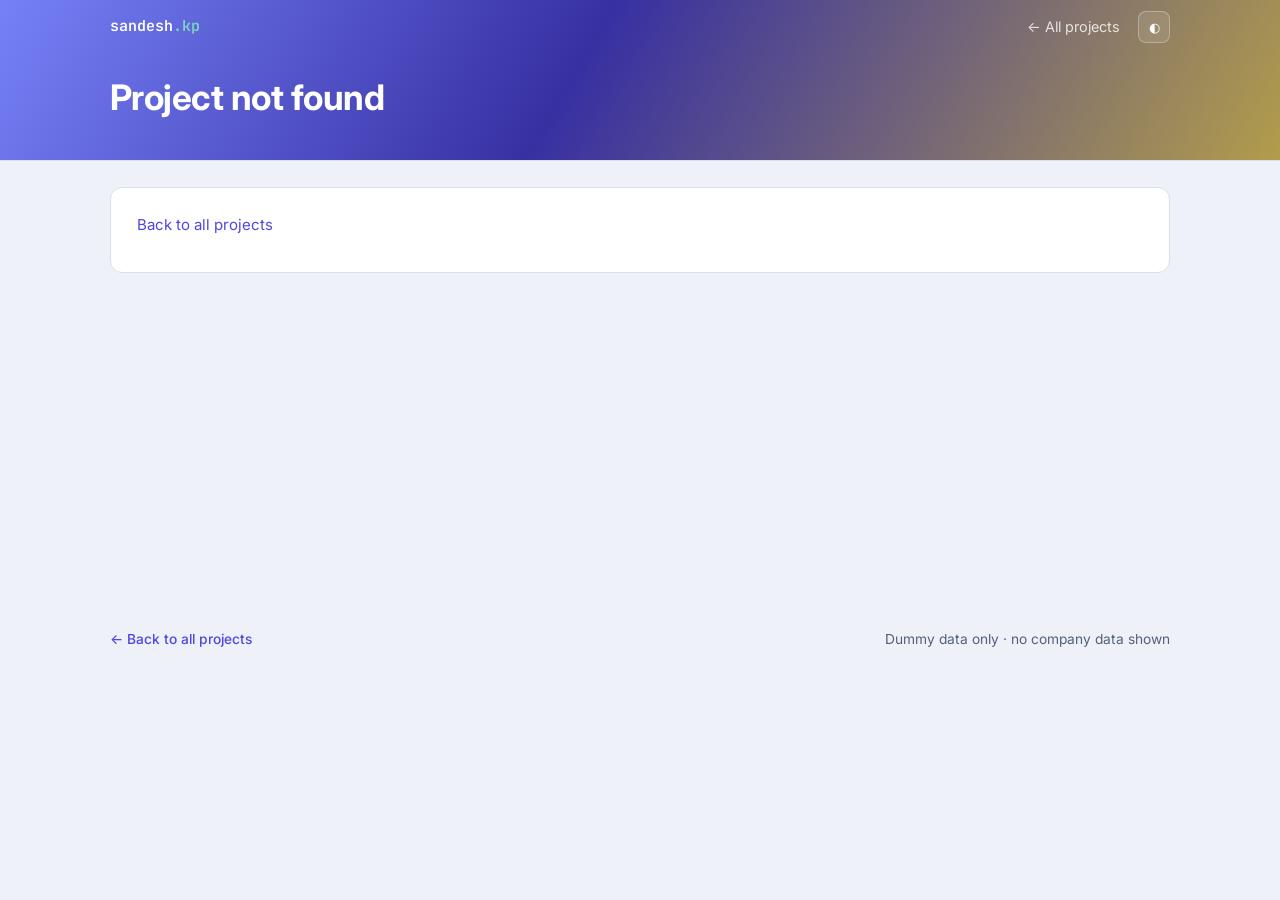
<file: project.html>
<!doctype html>
<html lang="en">
<head>
  <meta charset="utf-8">
  <meta name="viewport" content="width=device-width, initial-scale=1">
  <title>Project · Sandesh K P</title>
  <link rel="preconnect" href="https://fonts.googleapis.com">
  <link rel="preconnect" href="https://fonts.gstatic.com" crossorigin>
  <link href="https://fonts.googleapis.com/css2?family=Inter:wght@400;500;600;700&family=JetBrains+Mono:wght@400;600&display=swap" rel="stylesheet">
  <link rel="stylesheet" href="assets/style.css?v=9">
</head>
<body class="project-page">

<header class="hero">
  <div class="wrap">
    <div class="topbar">
      <a class="brand" href="index.html">sandesh<span>.kp</span></a>
      <div class="top-links">
        <a href="index.html#projects">← All projects</a>
        <button class="theme-btn" id="themeBtn" aria-label="Toggle dark mode">◐</button>
      </div>
    </div>
    <div class="p-head">
      <div class="p-meta" id="pMeta"></div>
      <h1 id="pTitle">Loading…</h1>
      <p class="lead" id="pTagline"></p>
    </div>
  </div>
</header>

<nav class="ptabs" aria-label="Project sections">
  <div class="wrap" id="pTabs" role="tablist"></div>
</nav>

<main class="wrap p-main">
  <div id="pPanel" role="tabpanel"></div>
  <div class="p-pager" id="pPager"></div>
</main>

<footer>
  <div class="wrap">
    <a href="index.html#projects">← Back to all projects</a>
    <span class="mono">Dummy data only · no company data shown</span>
  </div>
</footer>

<script src="assets/project.js?v=9"></script>
</body>
</html>
</file>
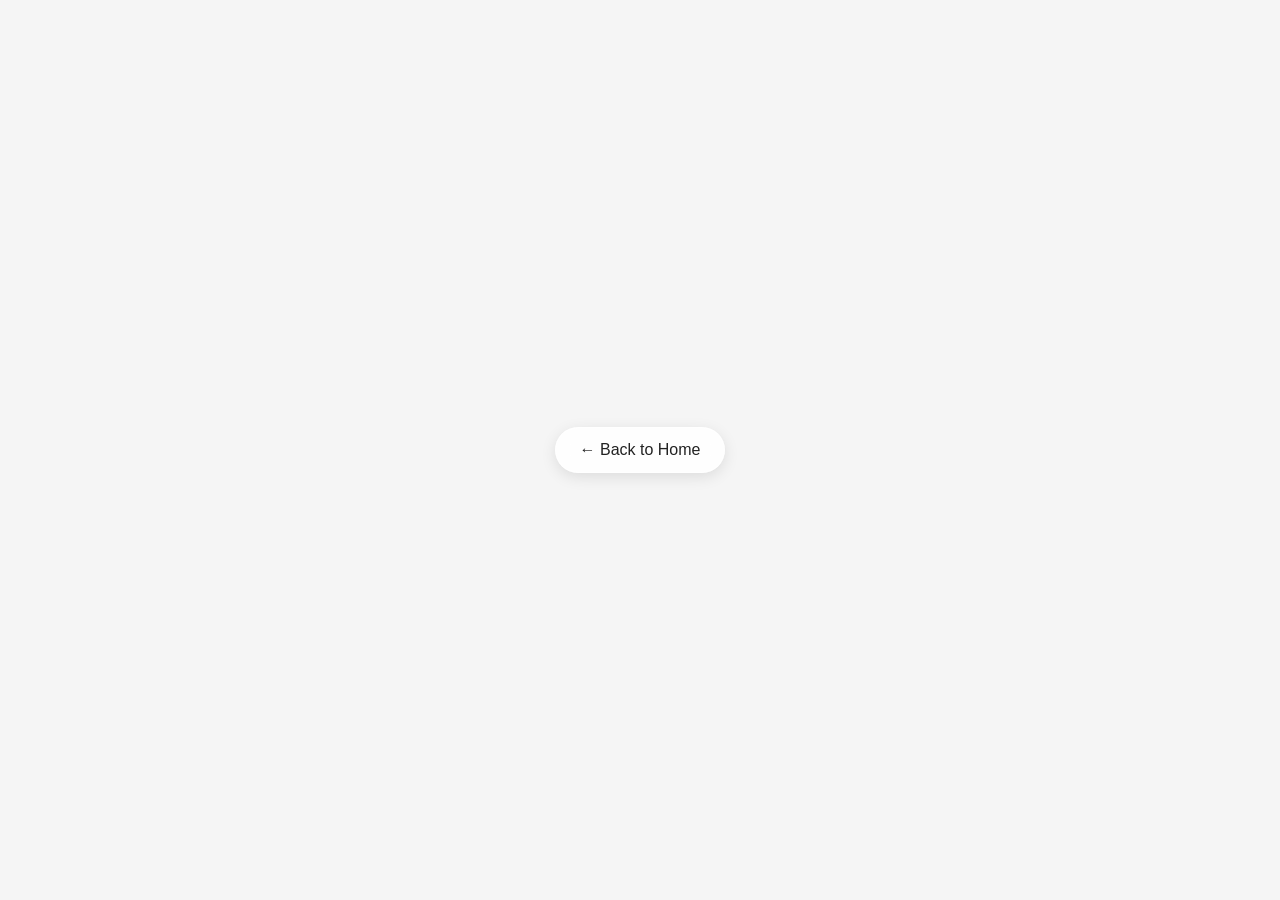
<file: project1.html>
<!DOCTYPE html>
<html lang="en">
<head>
  <meta charset="UTF-8">
  <meta name="viewport" content="width=device-width, initial-scale=1.0">
  <title>Project Details</title>
  <style>
    * {
      margin: 0;
      padding: 0;
      box-sizing: border-box;
      font-family: "Helvetica Neue", Helvetica, Arial, sans-serif;
    }

    body {
      background-color: #f5f5f5;
      color: #111;
      min-height: 100vh;
      display: flex;
      justify-content: center;
      align-items: center;
      padding: 1rem;
    }

    .back-button {
      text-decoration: none;
      color: #222;
      font-weight: 500;
      transition: all 0.3s ease;
      background: rgba(255,255,255,0.9);
      backdrop-filter: blur(10px);
      padding: 0.8rem 1.5rem;
      border-radius: 25px;
      box-shadow: 0 4px 15px rgba(0,0,0,0.1);
      border: 1px solid rgba(255,255,255,0.2);
      display: inline-block;
      font-size: 1rem;
    }

    .back-button:hover {
      color: #0077ff;
      transform: translateY(-2px);
      box-shadow: 0 6px 20px rgba(0,0,0,0.15);
    }
  </style>
</head>
<body>
  <a href="index.html" class="back-button">← Back to Home</a>
</body>
</html>
</file>
<file: assets/style.css>
/* ── Tokens ─────────────────────────────────────────── */
:root {
  --bg: #eef1f8;
  --band: #e3e8f5;
  --surface: #ffffff;
  --surface-2: #f4f6fb;
  --text: #121a2f;
  --muted: #56607a;
  --border: #d9dfec;
  --hero-a: #1e2a78;
  --hero-b: #0f766e;
  --accent: #4f46e5;
  --accent-soft: #e6e5fd;
  --ml: #7c3aed;  --ml-soft: #efe7ff;
  --data: #0d9488; --data-soft: #dcf5f1;
  --app: #ea580c; --app-soft: #ffebdd;
  --ok: #16a34a;
  --radius: 12px;
  --shadow: 0 1px 2px rgba(18, 26, 47, .06), 0 6px 20px rgba(18, 26, 47, .06);
  --mono: "JetBrains Mono", ui-monospace, Consolas, monospace;
  --sans: "Inter", system-ui, -apple-system, "Segoe UI", Roboto, sans-serif;
  color-scheme: light;
}
@media (prefers-color-scheme: dark) {
  :root:not([data-theme="light"]) {
    --bg: #0c1120; --band: #121a2e; --surface: #161f35; --surface-2: #1c2741; --text: #e7ebf5;
    --muted: #9aa5c0; --border: #27324f; --hero-a: #1c2370; --hero-b: #0b5d57;
    --accent: #8b85ff; --accent-soft: #24245a; --ml: #b48cff; --ml-soft: #2a1f4a;
    --data: #36cbb8; --data-soft: #0f332f; --app: #ff9a5c; --app-soft: #3a2314;
    --shadow: 0 1px 2px rgba(0,0,0,.4), 0 6px 20px rgba(0,0,0,.3); color-scheme: dark;
  }
}
:root[data-theme="dark"] {
  --bg: #0c1120; --band: #121a2e; --surface: #161f35; --surface-2: #1c2741; --text: #e7ebf5;
  --muted: #9aa5c0; --border: #27324f; --hero-a: #1c2370; --hero-b: #0b5d57;
  --accent: #8b85ff; --accent-soft: #24245a; --ml: #b48cff; --ml-soft: #2a1f4a;
  --data: #36cbb8; --data-soft: #0f332f; --app: #ff9a5c; --app-soft: #3a2314;
  --shadow: 0 1px 2px rgba(0,0,0,.4), 0 6px 20px rgba(0,0,0,.3); color-scheme: dark;
}

/* ── Base ───────────────────────────────────────────── */
* { box-sizing: border-box; margin: 0; padding: 0; }
html { scroll-behavior: smooth; }
body { background: var(--bg); color: var(--text); font-family: var(--sans); font-size: 15px; line-height: 1.55; -webkit-font-smoothing: antialiased; }
a { color: var(--accent); text-decoration: none; }
a:hover { text-decoration: underline; }
.wrap { max-width: 1100px; margin: 0 auto; padding: 0 20px; }
h1, h2, h3 { line-height: 1.2; letter-spacing: -0.015em; }

/* ── Hero (coloured band, compact) ──────────────────── */
.hero { background: linear-gradient(120deg, #7681f7, #3730a3 45%, #b29c4b); color: #fff; }
.topbar { display: flex; justify-content: space-between; align-items: center; height: 54px; }
.brand { font-family: var(--mono); font-weight: 600; color: #fff; }
.brand span { color: #7dd3c0; }
.top-links { display: flex; gap: 18px; align-items: center; }
.top-links a { color: rgba(255,255,255,.8); font-size: .9rem; }
.top-links a:hover { color: #fff; text-decoration: none; }
.theme-btn { border: 1px solid rgba(255,255,255,.3); background: rgba(255,255,255,.1); color: #fff; border-radius: 8px; width: 32px; height: 32px; cursor: pointer; }
.hero-body { display: grid; grid-template-columns: 1.4fr 1fr; gap: 28px; align-items: center; padding: 26px 0 34px; }
.hero h1 { font-size: clamp(1.8rem, 4vw, 2.6rem); margin-bottom: 6px; }
.hero .role { font-family: var(--mono); font-size: .85rem; color: #a5f3e4; margin-bottom: 10px; }
.hero p.lead { color: rgba(255,255,255,.85); max-width: 560px; margin-bottom: 16px; }
.btns { display: flex; flex-wrap: wrap; gap: 8px; }
.btn { display: inline-flex; padding: 8px 14px; border-radius: 8px; font-size: .88rem; font-weight: 500; border: 1px solid rgba(255,255,255,.3); color: #fff; background: rgba(255,255,255,.08); }
.btn:hover { background: rgba(255,255,255,.18); text-decoration: none; }
.btn.solid { background: #fff; color: var(--hero-a); border-color: #fff; }
.stats { display: grid; grid-template-columns: 1fr 1fr; gap: 10px; }
.stat { background: rgba(255,255,255,.1); border: 1px solid rgba(255,255,255,.18); border-radius: 10px; padding: 12px 14px; }
.stat b { display: block; font-family: var(--mono); font-size: 1.5rem; }
.stat span { font-size: .8rem; color: rgba(255,255,255,.75); }

/* ── Tabs ───────────────────────────────────────────── */
.projects { padding: 26px 0 30px; }
.tabs { display: inline-flex; background: var(--surface); border: 1px solid var(--border); border-radius: 12px; padding: 4px; gap: 4px; margin-bottom: 8px; box-shadow: var(--shadow); }
.tab { border: 0; background: transparent; color: var(--muted); font: 600 .92rem var(--sans); padding: 9px 16px; border-radius: 9px; cursor: pointer; }
.tab[aria-selected="true"] { background: #3730a3; color: #fff; }
.tab small { font-weight: 500; opacity: .8; margin-left: 4px; }
.tab-hint { color: var(--muted); font-size: .88rem; margin: 6px 0 14px; }

/* ── Cards ──────────────────────────────────────────── */
.grid { display: grid; grid-template-columns: repeat(auto-fill, minmax(250px, 1fr)); gap: 12px; }
.card {
  position: relative; background: var(--surface); border: 1px solid var(--border); border-radius: var(--radius);
  padding: 14px 14px 12px; display: flex; flex-direction: column; gap: 8px; cursor: pointer; text-align: left;
  font: inherit; color: inherit; box-shadow: var(--shadow); border-top: 3px solid var(--k, var(--accent));
  transition: transform .15s, box-shadow .15s;
}
.card:hover, .card:focus-visible { border-color: var(--k, var(--accent)); outline: none; }
.card.ml, dialog.ml { --k: var(--ml); --ks: var(--ml-soft); }
.card.data, dialog.data { --k: var(--data); --ks: var(--data-soft); }
.card.app, dialog.app { --k: var(--app); --ks: var(--app-soft); }
.card-top { display: flex; justify-content: space-between; align-items: center; gap: 6px; }
.card h3 { font-size: 1rem; }
.card p { color: var(--muted); font-size: .87rem; flex: 1; }
.tag { font-family: var(--mono); font-size: .68rem; padding: 2px 7px; border-radius: 5px; text-transform: uppercase; letter-spacing: .04em; background: var(--ks, var(--accent-soft)); color: var(--k, var(--accent)); white-space: nowrap; }
.status { font-size: .74rem; color: var(--muted); display: inline-flex; align-items: center; gap: 5px; white-space: nowrap; }
.status::before { content: ""; width: 7px; height: 7px; border-radius: 50%; background: #94a3b8; }
.status.production::before { background: var(--ok); }
.status.prototype::before { background: #3b82f6; }
.status.research::before { background: var(--ml); }
.status.in-progress::before { background: #eab308; }
.chips { display: flex; flex-wrap: wrap; gap: 5px; }
.chips span { font-family: var(--mono); font-size: .7rem; background: var(--surface-2); color: var(--muted); padding: 2px 7px; border-radius: 5px; border: 1px solid var(--border); }
.open { font-size: .82rem; font-weight: 600; color: var(--k, var(--accent)); }

/* Personal research: wide feature card */
.grid.personal { grid-template-columns: 1fr; }
.card.feature { display: grid; grid-template-columns: 1.1fr 1fr; gap: 18px; padding: 18px; }
.card.feature .mini { pointer-events: none; }

/* ── Skills band ────────────────────────────────────── */
.band { background: var(--band); border-top: 1px solid var(--border); border-bottom: 1px solid var(--border); padding: 20px 0; }
.band h2 { font-size: 1rem; margin-bottom: 10px; }
.skill-rows { display: grid; grid-template-columns: repeat(4, 1fr); gap: 12px; }
.skill-rows h3 { font-size: .78rem; font-family: var(--mono); text-transform: uppercase; letter-spacing: .06em; margin-bottom: 6px; }
.skill-rows .s1 h3 { color: var(--data); } .skill-rows .s2 h3 { color: var(--ml); } .skill-rows .s3 h3 { color: var(--app); } .skill-rows .s4 h3 { color: var(--accent); }

footer { padding: 18px 0 26px; color: var(--muted); font-size: .86rem; }
footer .wrap { display: flex; justify-content: space-between; flex-wrap: wrap; gap: 10px; }
footer .links { display: flex; gap: 14px; flex-wrap: wrap; }

/* ── Case study dialog ──────────────────────────────── */
dialog { border: 0; border-radius: 14px; background: var(--surface); color: var(--text); width: min(880px, calc(100vw - 24px)); max-height: calc(100vh - 32px); padding: 0; margin: auto; box-shadow: 0 30px 90px rgba(0,0,0,.35); }
dialog::backdrop { background: rgba(10, 14, 30, .6); }
.dlg-head { position: sticky; top: 0; z-index: 2; padding: 18px 24px 14px; background: var(--surface); border-bottom: 1px solid var(--border); border-top: 5px solid var(--k, var(--accent)); }
.dlg-head .row { display: flex; gap: 10px; align-items: center; }
.dlg-head h3 { font-size: 1.35rem; margin: 6px 40px 2px 0; }
.dlg-head p { color: var(--muted); font-size: .93rem; }
.dlg-close { position: absolute; top: 14px; right: 14px; border: 1px solid var(--border); background: var(--surface-2); color: var(--text); width: 32px; height: 32px; border-radius: 8px; cursor: pointer; font-size: 1.1rem; }
.dlg-body { padding: 6px 24px 24px; font-size: .95rem; line-height: 1.65; }
.cs { padding: 14px 0; border-bottom: 1px solid var(--border); }
.cs:last-of-type { border-bottom: 0; }
.cs h4 { font-size: 1rem; margin-bottom: 6px; color: var(--text); }
.cs p { color: var(--text); }
.cs ul { padding-left: 20px; display: grid; gap: 5px; }
.cs li::marker { color: var(--k, var(--accent)); }
.ba { display: grid; grid-template-columns: 1fr 1fr; gap: 12px; }
.ba > div { border-radius: 10px; padding: 10px 14px; border: 1px solid var(--border); }
.ba b { display: block; margin-bottom: 4px; font-size: .85rem; text-transform: uppercase; letter-spacing: .05em; }
.ba .b { background: color-mix(in srgb, #ef4444 7%, var(--surface)); } .ba .b b { color: #dc2626; }
.ba .a { background: color-mix(in srgb, #16a34a 8%, var(--surface)); } .ba .a b { color: var(--ok); }
.ba ul { font-size: .9rem; }
.flow { display: flex; flex-wrap: wrap; align-items: center; gap: 6px; margin-top: 10px; }
.flow span { font-family: var(--mono); font-size: .76rem; background: var(--surface-2); border: 1px solid var(--border); padding: 5px 9px; border-radius: 6px; }
.flow em { color: var(--muted); font-style: normal; }
.dlg-body h4 { margin-bottom: 6px; }
.two { display: grid; grid-template-columns: 1fr 1fr; gap: 16px; }
.points { list-style: none; display: grid; gap: 6px; }
.points li { position: relative; padding-left: 22px; font-size: .9rem; }
.points li::before { content: "✓"; position: absolute; left: 0; top: 0; color: var(--k, var(--accent)); font-weight: 700; }
.steps { display: flex; flex-direction: column; gap: 6px; counter-reset: s; }
.steps span { counter-increment: s; display: flex; align-items: center; gap: 8px; font-size: .86rem; background: var(--surface-2); border: 1px solid var(--border); padding: 6px 10px; border-radius: 8px; }
.steps span::before { content: counter(s); font-family: var(--mono); font-size: .72rem; background: var(--k, var(--accent)); color: #fff; width: 20px; height: 20px; border-radius: 50%; display: grid; place-items: center; flex: none; }
.result { background: var(--ks, var(--accent-soft)); border-left: 4px solid var(--k, var(--accent)); padding: 10px 12px; border-radius: 8px; font-size: .9rem; }
.note { font-size: .8rem; color: var(--muted); }

/* ── Dummy app previews ─────────────────────────────── */
.mock { border: 1px solid var(--border); border-radius: 10px; overflow: hidden; background: var(--surface); }
.mock-bar { display: flex; align-items: center; gap: 6px; padding: 7px 10px; background: var(--surface-2); border-bottom: 1px solid var(--border); font-size: .75rem; color: var(--muted); }
.mock-bar i { width: 9px; height: 9px; border-radius: 50%; display: block; }
.mock-bar i:nth-child(1) { background: #f87171; } .mock-bar i:nth-child(2) { background: #fbbf24; } .mock-bar i:nth-child(3) { background: #34d399; }
.mock-bar b { margin-left: 6px; font-weight: 600; color: var(--text); }
.mock-bar em { margin-left: auto; font-style: normal; font-family: var(--mono); font-size: .66rem; background: #fef3c7; color: #92400e; padding: 1px 6px; border-radius: 4px; }
.mock-body { padding: 10px; }
.mock table { width: 100%; border-collapse: collapse; font-size: .78rem; }
.mock th { text-align: left; background: var(--k, var(--accent)); color: #fff; padding: 5px 7px; font-weight: 600; }
.mock td { padding: 5px 7px; border-bottom: 1px solid var(--border); }
.mock tr:nth-child(even) td { background: var(--surface-2); }
.kpis { display: grid; grid-template-columns: repeat(4, 1fr); gap: 6px; margin-bottom: 10px; }
.kpis div { background: var(--ks, var(--accent-soft)); border-radius: 7px; padding: 6px 8px; }
.kpis b { display: block; font-family: var(--mono); font-size: .95rem; color: var(--k, var(--accent)); }
.kpis span { font-size: .66rem; color: var(--muted); }
.hbar { display: grid; grid-template-columns: 70px 1fr 34px; gap: 6px; align-items: center; font-size: .72rem; margin-top: 4px; }
.hbar div { height: 10px; border-radius: 5px; background: var(--surface-2); overflow: hidden; }
.hbar div i { display: block; height: 100%; background: var(--k, var(--accent)); border-radius: 5px; }
.chat { display: flex; flex-direction: column; gap: 6px; font-size: .8rem; }
.chat .u { align-self: flex-end; background: var(--k, var(--accent)); color: #fff; padding: 6px 10px; border-radius: 12px 12px 2px 12px; }
.chat .b { align-self: flex-start; background: var(--surface-2); border: 1px solid var(--border); padding: 6px 10px; border-radius: 12px 12px 12px 2px; }
.tiles { display: grid; grid-template-columns: repeat(3, 1fr); gap: 6px; }
.tiles div { border: 1px solid var(--border); border-radius: 7px; padding: 6px; text-align: center; font-size: .7rem; }
.tiles svg { width: 100%; height: 42px; display: block; margin-bottom: 4px; border-radius: 5px; background: var(--ks, var(--accent-soft)); }
.tiles b { display: block; color: var(--k, var(--accent)); }
.legend { display: flex; gap: 12px; font-size: .72rem; color: var(--muted); margin-top: 4px; }
.legend i { display: inline-block; width: 10px; height: 3px; margin-right: 4px; vertical-align: middle; border-radius: 2px; }

/* ── Responsive ─────────────────────────────────────── */
@media (max-width: 820px) {
  .hero-body, .two, .card.feature, .ba { grid-template-columns: 1fr; }
  .hero-body { gap: 16px; padding: 14px 0 22px; }
  .stats { grid-template-columns: repeat(4, 1fr); gap: 6px; }
  .stat { padding: 8px 10px; }
  .stat b { font-size: 1.15rem; }
  .stat span { font-size: .7rem; }
  .skill-rows { grid-template-columns: 1fr 1fr; }
  .top-links a.hide-sm { display: none; }
}
@media (max-width: 480px) {
  .wrap { padding: 0 16px; }
  .skill-rows, .kpis { grid-template-columns: 1fr 1fr; }
  .tab { padding: 8px 10px; font-size: .85rem; }
  .dlg-body, .dlg-head { padding-left: 14px; padding-right: 14px; }
}
@media (prefers-reduced-motion: reduce) { * { transition: none !important; scroll-behavior: auto !important; } }

/* ── Project page (tabbed) ──────────────────────────── */
body.ml { --k: var(--ml); --ks: var(--ml-soft); }
body.data { --k: var(--data); --ks: var(--data-soft); }
body.app { --k: var(--app); --ks: var(--app-soft); }
.p-head { padding: 14px 0 26px; }
.p-head h1 { font-size: clamp(1.5rem, 3.5vw, 2.2rem); margin: 8px 0 6px; }
.p-head .lead { color: rgba(255,255,255,.88); max-width: 720px; }
.p-meta { display: flex; flex-wrap: wrap; gap: 8px; align-items: center; }
.p-meta .tag { background: rgba(255,255,255,.16); color: #fff; }
.p-meta .status { color: rgba(255,255,255,.88); }
.ptabs { position: sticky; top: 0; z-index: 10; background: var(--surface); border-bottom: 1px solid var(--border); }
.ptabs .wrap { display: flex; gap: 2px; overflow-x: auto; scrollbar-width: none; }
.ptabs button { border: 0; background: none; font: 600 .92rem var(--sans); color: var(--muted); padding: 14px 16px; cursor: pointer; border-bottom: 3px solid transparent; white-space: nowrap; }
.ptabs button:hover { color: var(--text); }
.ptabs button[aria-selected="true"] { color: var(--text); border-bottom-color: var(--k, var(--accent)); }
.p-main { padding-top: 26px; padding-bottom: 30px; min-height: 50vh; }
#pPanel { background: var(--surface); border: 1px solid var(--border); border-radius: var(--radius); padding: 24px 26px; line-height: 1.7; }
#pPanel h2 { font-size: 1.25rem; margin-bottom: 10px; }
#pPanel h3 { font-size: .95rem; margin: 18px 0 8px; }
#pPanel p { margin-bottom: 10px; max-width: 760px; }
.plist { padding-left: 22px; display: grid; gap: 8px; max-width: 820px; }
.plist li::marker { color: var(--k, var(--accent)); font-weight: 700; }
.p-grid { display: grid; grid-template-columns: 1.1fr 1fr; gap: 24px; align-items: start; }
.p-pager { display: flex; justify-content: space-between; margin-top: 14px; }
.p-pager button { border: 1px solid var(--border); background: var(--surface); color: var(--text); font: 600 .9rem var(--sans); padding: 9px 14px; border-radius: 8px; cursor: pointer; }
.p-pager button:hover { border-color: var(--k, var(--accent)); }
.project-page footer a { font-weight: 500; }
a.card { text-decoration: none; }
@media (max-width: 820px) { .p-grid { grid-template-columns: 1fr; } #pPanel { padding: 18px; } }

/* ── Engineering doc blocks ─────────────────────────── */
#pPanel h3 { font-size: 1rem; margin: 22px 0 8px; padding-bottom: 4px; border-bottom: 1px solid var(--border); }
#pPanel h2 + h3 { margin-top: 8px; }
.tbl-wrap { overflow-x: auto; margin: 8px 0 14px; border: 1px solid var(--border); border-radius: 8px; }
.tbl { width: 100%; border-collapse: collapse; font-size: .88rem; line-height: 1.5; }
.tbl caption { text-align: left; font-size: .8rem; color: var(--muted); padding: 8px 12px; caption-side: top; border-bottom: 1px solid var(--border); background: var(--surface-2); }
.tbl th { text-align: left; background: var(--surface-2); color: var(--text); font-weight: 600; padding: 8px 12px; border-bottom: 1px solid var(--border); white-space: nowrap; }
.tbl td { padding: 8px 12px; border-bottom: 1px solid var(--border); vertical-align: top; }
.tbl tr:last-child td { border-bottom: 0; }
.tbl td.k { font-weight: 600; white-space: nowrap; }
figure.code { margin: 8px 0 14px; border: 1px solid var(--border); border-radius: 8px; overflow: hidden; }
figure.code figcaption { font-size: .78rem; color: var(--muted); padding: 6px 12px; background: var(--surface-2); border-bottom: 1px solid var(--border); font-family: var(--mono); }
figure.code pre { margin: 0; padding: 12px 14px; overflow-x: auto; background: #0f172a; color: #e2e8f0; font: .8rem/1.6 var(--mono); }
.callout { border-left: 4px solid var(--k, var(--accent)); background: var(--ks, var(--accent-soft)); padding: 10px 14px; border-radius: 6px; margin: 10px 0; font-size: .92rem; }

/* ── Banner category tabs (folder-tab style: active tab joins the page) ── */
.hero .hero-body { padding-bottom: 18px; }
.cats { display: flex; gap: 4px; overflow-x: auto; scrollbar-width: none; margin-top: 4px; }
.cats::-webkit-scrollbar { display: none; }
.cats button {
  position: relative; border: 0; cursor: pointer; white-space: nowrap;
  font: 600 .93rem var(--sans); color: rgba(255,255,255,.85);
  background: rgba(255,255,255,.10); padding: 11px 18px 12px; border-radius: 10px 10px 0 0;
  transition: background .15s, color .15s;
}
.cats button:hover { background: rgba(255,255,255,.2); color: #fff; }
.cats button small { font-weight: 500; opacity: .7; margin-left: 2px; }
.cats button[aria-selected="true"] { background: var(--bg); color: var(--text); }
.cats button[aria-selected="true"]::before {
  content: ""; position: absolute; left: 14px; right: 14px; top: 0; height: 3px;
  border-radius: 0 0 3px 3px; background: #3730a3;
}
.projects { padding-top: 18px; }

/* ── Social icons in top bar ── */
.socials { display: inline-flex; gap: 6px; align-items: center; }
.socials a {
  width: 32px; height: 32px; border-radius: 8px; display: grid; place-items: center;
  background: rgba(255,255,255,.12); border: 1px solid rgba(255,255,255,.22); color: #fff;
}
.socials a:hover { background: rgba(255,255,255,.25); text-decoration: none; }
.socials svg, .socials img { width: 16px; height: 16px; display: block; }
@media (max-width: 480px) { .socials { gap: 4px; } .socials a { width: 28px; height: 28px; } .cats button { padding: 9px 12px 10px; font-size: .85rem; } }

/* ── App-screen replica with hidden values ── */
.mock.screen { box-shadow: var(--shadow); }
.scr { display: block; }
.scr.has-nav { display: grid; grid-template-columns: 150px 1fr; min-height: 220px; }
.scr-nav { border-right: 1px solid var(--border); background: var(--surface); padding: 10px 8px; display: flex; flex-direction: column; gap: 4px; font-size: .72rem; }
.scr-logo { display: flex; align-items: center; gap: 6px; padding: 2px 4px 10px; border-bottom: 1px solid var(--border); margin-bottom: 4px; }
.scr-logo i { width: 22px; height: 22px; border-radius: 6px; background: var(--k, var(--accent)); display: block; }
.scr-logo span { height: 8px; width: 60px; border-radius: 4px; background: var(--border); display: block; }
.scr-nav div:not(.scr-logo) { display: flex; align-items: center; gap: 6px; padding: 6px 6px; border-radius: 6px; color: var(--muted); font-weight: 600; }
.scr-nav div i { width: 14px; height: 14px; border-radius: 4px; background: var(--surface-2); border: 1px solid var(--border); flex: none; }
.scr-nav div.on { background: var(--k, var(--accent)); color: #fff; }
.scr-nav div.on i { background: rgba(255,255,255,.35); border-color: transparent; }
.scr-main { min-width: 0; }
.scr-head { display: flex; justify-content: space-between; align-items: center; padding: 8px 12px; border-bottom: 1px solid var(--border); }
.scr-head small { display: block; font-size: .62rem; color: var(--k, var(--accent)); font-weight: 700; text-transform: uppercase; letter-spacing: .05em; }
.scr-head b { font-size: .85rem; }
.scr-user { font-size: .65rem; font-weight: 700; background: var(--surface-2); border: 1px solid var(--border); padding: 3px 8px; border-radius: 6px; }
.scr-tbl { overflow-x: auto; }
.scr-tbl table td, .scr-tbl table th { white-space: nowrap; }
.hid { filter: blur(4.5px); user-select: none; pointer-events: none; }

/* ── Mobile ── */
@media (max-width: 640px) {
  body { font-size: 15px; }
  .topbar { height: 50px; }
  .brand { font-size: .95rem; }
  .hero h1 { font-size: 1.7rem; }
  .hero p.lead { font-size: .92rem; }
  .p-head { padding: 6px 0 18px; }
  .p-head h1 { font-size: 1.35rem; }
  .p-head .lead { font-size: .9rem; }
  .ptabs button { padding: 12px 12px; font-size: .86rem; }
  .ptabs { -webkit-mask-image: linear-gradient(90deg, #000 85%, transparent); mask-image: linear-gradient(90deg, #000 85%, transparent); }
  .cats { -webkit-mask-image: linear-gradient(90deg, #000 85%, transparent); mask-image: linear-gradient(90deg, #000 85%, transparent); }
  .p-main { padding-top: 14px; }
  #pPanel { padding: 16px 14px; border-radius: 10px; }
  #pPanel h2 { font-size: 1.1rem; }
  .plist { padding-left: 18px; }
  figure.code pre { font-size: .72rem; padding: 10px; }
  .flow span { font-size: .7rem; }
  .p-pager button { font-size: .82rem; padding: 8px 10px; }
  footer .wrap { flex-direction: column; }

  /* Tables become stacked cards: first cell is the title, the rest are label: value */
  .tbl-wrap { border: 0; overflow: visible; }
  .tbl thead { display: none; }
  .tbl, .tbl tbody, .tbl tr, .tbl td { display: block; width: 100%; }
  .tbl caption { display: block; border: 1px solid var(--border); border-radius: 8px; margin-bottom: 6px; }
  .tbl tr { border: 1px solid var(--border); border-radius: 8px; margin-bottom: 8px; background: var(--surface); overflow: hidden; }
  .tbl td { border: 0; padding: 6px 12px; }
  .tbl td.k { background: var(--surface-2); border-bottom: 1px solid var(--border); white-space: normal; }
  .tbl.multi td:not(.k)::before { content: attr(data-label); display: block; font-size: .72rem; font-weight: 600; color: var(--muted); text-transform: uppercase; letter-spacing: .04em; }

  /* Screen replica: drop the sidebar, keep the screen */
  .scr.has-nav { grid-template-columns: 1fr; }
  .scr-nav { display: none; }
  .kpis { grid-template-columns: 1fr 1fr; }
}

/* ── Real (redacted) screenshots ── */
figure.shot { margin: 8px 0 14px; border: 1px solid var(--border); border-radius: 10px; overflow: hidden; background: var(--surface); box-shadow: var(--shadow); }
figure.shot img { display: block; width: 100%; height: auto; }
figure.shot figcaption { font-size: .8rem; color: var(--muted); padding: 8px 12px; border-top: 1px solid var(--border); }
</file>
